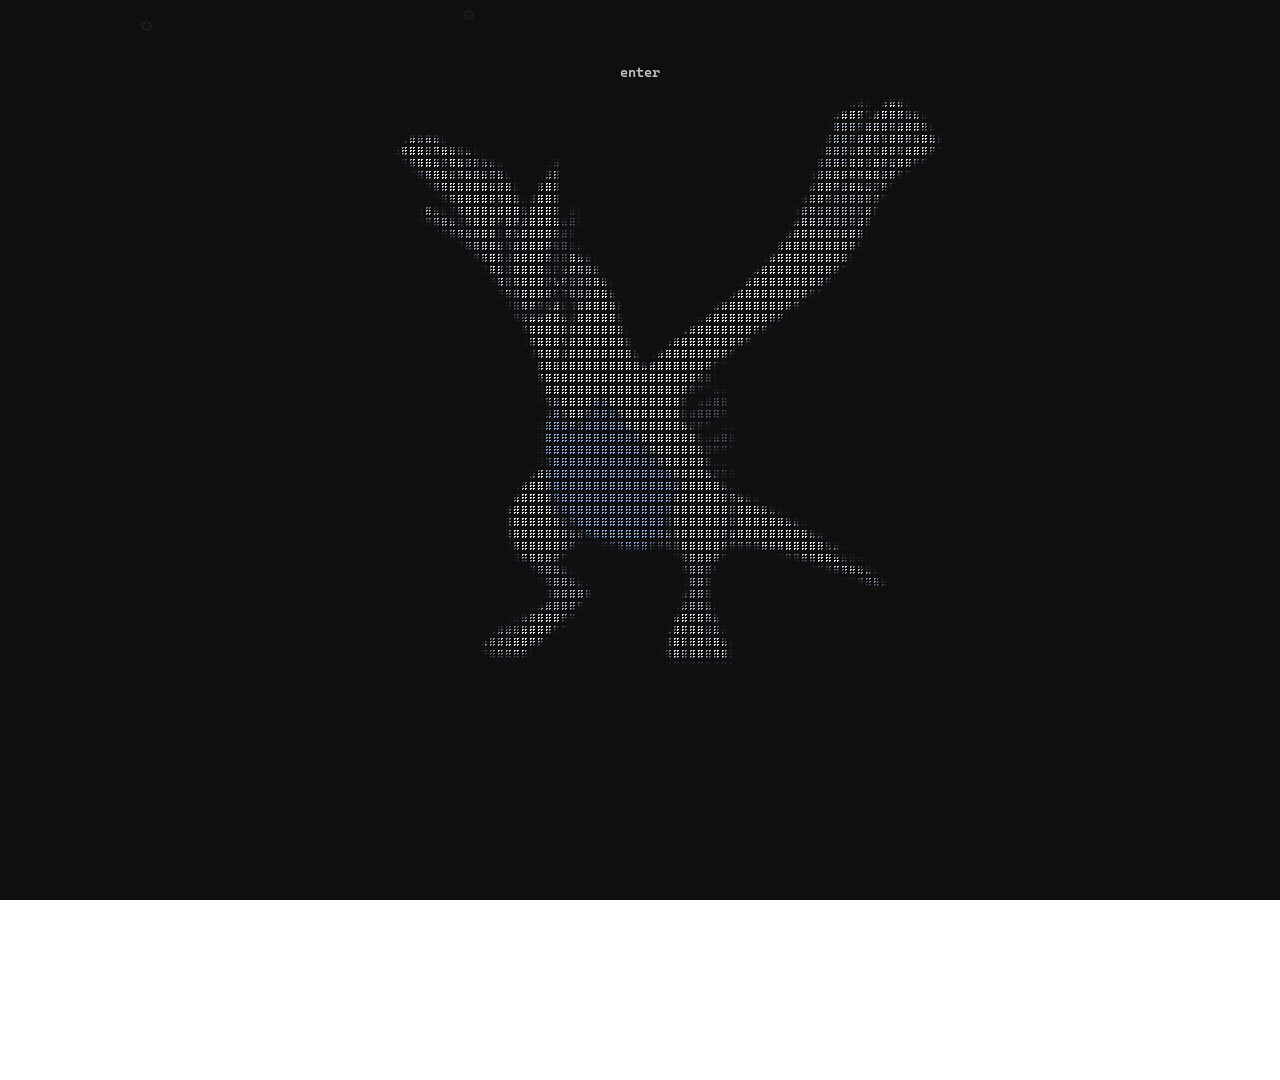
<file: exile/index.html>
<html lang="en">
<head>
<title>@exile</title>
<meta charset="UTF-8">
<meta name="viewport" content="width=device-width, initial-scale=1.0">
<meta property="og:description" content="the world is your oyster">
<meta name="theme-color" data-react-helmet="true" content="#2B2D31">
<link rel="stylesheet" type="text/css" href="css/old.css">
</head>

<body>
<audio id="song" src="assets/song.mp3" autoplay loop></audio>

<div class="buttons-container" id="enter-container">
<button id="enter" onclick="startPage()">enter</button>
</div>

<div class="buttons-container" id="member-container">
<button onclick="lain()">lain</button>
<p>◦</p>
<button onclick="rot()">rot</button>
<p>◦</p>
<button onclick="op()">op</button>
</div>

<div class="buttons-container" id="main-container">
<button onclick="about()">about</button>
</div>

<div class="background">
<div class="ascii-image" id="image">
<img id="random-gif">
<img id="pfp-image">
</div>

<div class="full-page-overlay">
<img src="assets/fake-ascii.png">
</div>
</div>

<div class="text-container">
<p class="display-text"></p>
</div>

<div class="snowflakes"></div>

<script>
window.onload = function() {
if (window.location.pathname === '/old.html') {
window.location.replace('/old');
}
};
</script>
<script src="scripts/snowflakes.js"></script>
<script src="scripts/index.js"></script>
</body>
</html>
</file>
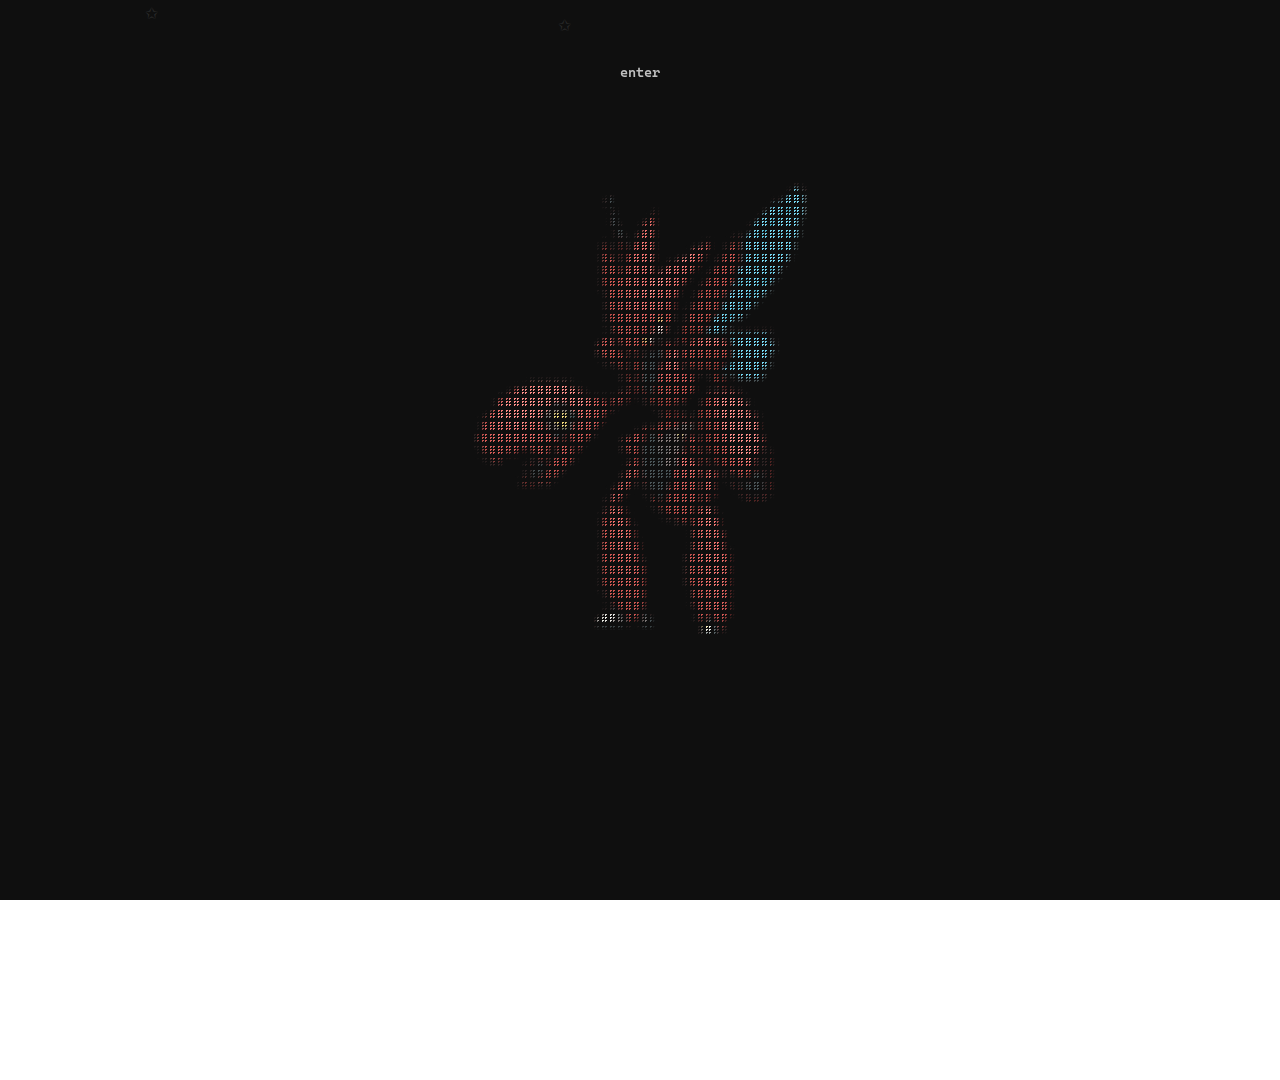
<file: x/index.html>
<html lang="en">
<head>
<title>@exile</title>
<meta charset="UTF-8">
<meta name="viewport" content="width=device-width, initial-scale=1.0">
<meta property="og:description" content="> the world is your oyster">
<meta name="theme-color" data-react-helmet="true" content="#2B2D31">
<link rel="stylesheet" type="text/css" href="css/old.css">
</head>

<body>
<audio id="song" src="assets/song.mp3" autoplay loop></audio>

<div class="buttons-container" id="enter-container">
<button id="enter" onclick="startPage()">enter</button>
</div>

<div class="buttons-container" id="member-container">
<button onclick="lain()">lain</button>
<p>◦</p>
<button onclick="rot()">rot</button>
<p>◦</p>
<button onclick="op()">op</button>
</div>

<div class="buttons-container" id="main-container">
<button onclick="about()">about</button>
</div>

<div class="background">
<div class="ascii-image" id="image">
<img id="random-gif">
<img id="pfp-image">
</div>

<div class="full-page-overlay">
<img src="assets/fake-ascii.png">
</div>
</div>

<div class="text-container">
<p class="display-text"></p>
</div>

<div class="snowflakes"></div>

<script>
window.onload = function() {
if (window.location.pathname === '/old.html') {
window.location.replace('/old');
}
};
</script>
<script src="scripts/snowflakes.js"></script>
<script src="scripts/index.js"></script>
</body>
</html>
</file>
<file: exile/css/old.css>
@font-face {
    font-family: "Cascadia";
    src: url('../assets/Cascadia.ttf') format('truetype');
}

* {
	font-family: Cascadia;
	font-weight: medium;
    color: #bfbfbf;
}

body, html {
    margin: 0;
    padding: 0;
    height: 100%;
    overflow: hidden;
}

.background {
    position: relative;
    height: 100vh;
    width: 100vw;
    background-color: #0F0F0F;
    z-index: -2;
    user-select: none;
    -webkit-user-select: none;
    -moz-user-select: none;
    -ms-user-select: none;
}

.ascii-image {
    position: absolute;
    top: 45%;
    left: 50%;
    transform: translate(-50%, -50%) scale(5);
    z-index: -2;
    user-select: none;
    -webkit-user-select: none;
    -moz-user-select: none;
    -ms-user-select: none;
}

.full-page-overlay {
    position: absolute;
    transition: opacity 1s ease-in-out;
    top: 0;
    left: 0;
    width: 100%;
    height: 100%;
    z-index: -1;
    user-select: none;
    -webkit-user-select: none;
    -moz-user-select: none;
    -ms-user-select: none;
}

.buttons-container {
    position: fixed;
    left: 50%;
    transform: translateX(-50%);
    display: flex;
    justify-content: center;
}

.buttons-container button {
    margin: 0 10px;
    background-color: rgba(5, 5, 5, 0);
    color: #bfbfbf;
    font-size: 14px;
    font-weight: 550;
    border: 0px solid transparent;
    cursor: pointer;
    transition: color 0.3s ease;
    z-index: 1
}

.text-container {
    position: fixed;
    bottom: 20%;
    left: 50%;
    transform: translateX(-50%);
    width: 30%;
    text-align: left;
    background-color: rgba(5, 5, 5, 0);
    z-index: 1
}

.text-container p {
    color: #757575;
    font-size: 14px;
    margin: 0;
    word-wrap: break-word;
}

@media screen and (max-width: 850px) {
    .text-container {
        width: 60%;
        bottom: 20%;
    }
    .text-container p {
        font-size: 12px;
    }
}

@media screen and (max-width: 600px) {
    .text-container {
        width: 80%;
        bottom: 20%;
    }
    .text-container p {
        font-size: 12px;
    }
    .buttons-container button {
        font-size: 12px;
    }
    .ascii-image {
        position: absolute;
        top: 40%;
        left: 50%;
        transform: scale(3.5);
    }
}

.display-text, #random-gif, #pfp-image {
    transition: opacity 1s ease-in-out;
}

#pfp-image {
    width: 80px;
    height: 80px;
    opacity: 0;
    object-fit: cover;
    display: none;
}

#member-container {
    display: none;
    opacity: 0;
    top: 7%;
    transition: opacity 1s ease-in-out;
}

#main-container {
    display: none;
    opacity: 0;
    top: 11%;
    transition: opacity 1s ease-in-out;
}

#enter-container {
    top: 7%;
}

.enter-button {
    transition: opacity 1s ease-in-out;
}

.display-text {
    transition: opacity 1s ease-in-out;
    text-align: center;
    max-width: 100%;
    box-sizing: border-box;
}

.snowflake {
    position: absolute;
    display: block;
    font-size: 16px;
    color: #2A2A2A;
    user-select: none;
    -webkit-user-select: none;
    -moz-user-select: none;
    -ms-user-select: none;
}





.buttons-container button:hover[data-gif="alakazam.gif"] {
    color: rgba(255, 243, 81, 1);
}

.buttons-container button:hover[data-gif="arceus.gif"] {
    color: rgba(223, 231, 79, 1);
}

.buttons-container button:hover[data-gif="articuno.gif"] {
    color: rgba(107, 173, 243, 1);
}

.buttons-container button:hover[data-gif="charizard.gif"] {
    color: rgba(255, 176, 66, 1);
}

.buttons-container button:hover[data-gif="darkrai.gif"] {
    color: rgba(232, 78, 63, 1);
}

.buttons-container button:hover[data-gif="dialga.gif"] {
    color: rgba(62, 132, 182, 1);
}

.buttons-container button:hover[data-gif="dragonite.gif"] {
    color: rgba(50, 170, 130, 1);
}

.buttons-container button:hover[data-gif="entei.gif"] {
    color: rgba(206, 165, 100, 1);
}

.buttons-container button:hover[data-gif="garchomp.gif"] {
    color: rgba(237, 88, 65, 1);
}

.buttons-container button:hover[data-gif="gardevoir.gif"] {
    color: rgba(154, 233, 154, 1);
}

.buttons-container button:hover[data-gif="genesect.gif"] {
    color: rgba(181, 150, 243, 1);
}

.buttons-container button:hover[data-gif="palkia.gif"] {
    color: rgba(220, 164, 235, 1);
}

.buttons-container button:hover[data-gif="gengar.gif"] {
    color: rgba(162, 131, 193, 1);
}

.buttons-container button:hover[data-gif="giratina.gif"] {
    color: rgba(255, 214, 0, 1);
}

.buttons-container button:hover[data-gif="groudon.gif"] {
    color: rgba(255, 55, 65, 1);
}

.buttons-container button:hover[data-gif="ho-oh.gif"] {
    color: rgba(66, 214, 84, 1);
}

.buttons-container button:hover[data-gif="kyogre.gif"] {
    color: rgba(90, 164, 255, 1);
}

.buttons-container button:hover[data-gif="kyurem.gif"] {
    color: rgba(189, 231, 255, 1);
}

.buttons-container button:hover[data-gif="lugia.gif"] {
    color: rgba(151, 165, 239, 1);
}

.buttons-container button:hover[data-gif="mewtwo.gif"] {
    color: rgba(220, 164, 235, 1);
}

.buttons-container button:hover[data-gif="moltres.gif"] {
    color: rgba(255, 183, 74, 1);
}

.buttons-container button:hover[data-gif="palkia.gif"] {
    color: rgba(220, 164, 235, 1);
}

.buttons-container button:hover[data-gif="raikou.gif"] {
    color: rgba(255, 221, 123, 1);
}

.buttons-container button:hover[data-gif="rayquaza.gif"] {
    color: rgba(98, 195, 147, 1);
}

.buttons-container button:hover[data-gif="reshiram.gif"] {
    color: rgba(255, 255, 255, 1);
}

.buttons-container button:hover[data-gif="scizor.gif"] {
    color: rgba(214, 68, 68, 1);
}

.buttons-container button:hover[data-gif="suicune.gif"] {
    color: rgba(189, 136, 221, 1);
}

.buttons-container button:hover[data-gif="tyranitar.gif"] {
    color: rgba(173, 206, 156, 1);
}

.buttons-container button:hover[data-gif="zapdos.gif"] {
    color: rgba(255, 214, 66, 1);
}

.buttons-container button:hover[data-gif="zekrom.gif"] {
    color: rgba(0, 156, 222, 1);
}
</file>
<file: x/css/old.css>
@font-face {
    font-family: "Cascadia";
    src: url('../assets/Cascadia.ttf') format('truetype');
}

* {
	font-family: Cascadia;
	font-weight: medium;
    color: #bfbfbf;
}

body, html {
    margin: 0;
    padding: 0;
    height: 100%;
    overflow: hidden;
}

.background {
    position: relative;
    height: 100vh;
    width: 100vw;
    background-color: #0F0F0F;
    z-index: -2;
    user-select: none;
    -webkit-user-select: none;
    -moz-user-select: none;
    -ms-user-select: none;
}

.ascii-image {
    position: absolute;
    top: 45%;
    left: 50%;
    transform: translate(-50%, -50%) scale(5);
    z-index: -2;
    user-select: none;
    -webkit-user-select: none;
    -moz-user-select: none;
    -ms-user-select: none;
}

.full-page-overlay {
    position: absolute;
    transition: opacity 1s ease-in-out;
    top: 0;
    left: 0;
    width: 100%;
    height: 100%;
    z-index: -1;
    user-select: none;
    -webkit-user-select: none;
    -moz-user-select: none;
    -ms-user-select: none;
}

.buttons-container {
    position: fixed;
    left: 50%;
    transform: translateX(-50%);
    display: flex;
    justify-content: center;
}

.buttons-container button {
    margin: 0 10px;
    background-color: rgba(5, 5, 5, 0);
    color: #bfbfbf;
    font-size: 14px;
    font-weight: 550;
    border: 0px solid transparent;
    cursor: pointer;
    transition: color 0.3s ease;
    z-index: 1
}

.text-container {
    position: fixed;
    bottom: 20%;
    left: 50%;
    transform: translateX(-50%);
    width: 30%;
    text-align: left;
    background-color: rgba(5, 5, 5, 0);
    z-index: 1
}

.text-container p {
    color: #757575;
    font-size: 14px;
    margin: 0;
    word-wrap: break-word;
}

@media screen and (max-width: 850px) {
    .text-container {
        width: 60%;
        bottom: 20%;
    }
    .text-container p {
        font-size: 12px;
    }
}

@media screen and (max-width: 600px) {
    .text-container {
        width: 80%;
        bottom: 20%;
    }
    .text-container p {
        font-size: 12px;
    }
    .buttons-container button {
        font-size: 12px;
    }
    .ascii-image {
        position: absolute;
        top: 40%;
        left: 50%;
        transform: scale(3.5);
    }
}

.display-text, #random-gif, #pfp-image {
    transition: opacity 1s ease-in-out;
}

#pfp-image {
    width: 80px;
    height: 80px;
    opacity: 0;
    object-fit: cover;
    display: none;
}

#member-container {
    display: none;
    opacity: 0;
    top: 7%;
    transition: opacity 1s ease-in-out;
}

#main-container {
    display: none;
    opacity: 0;
    top: 11%;
    transition: opacity 1s ease-in-out;
}

#enter-container {
    top: 7%;
}

.enter-button {
    transition: opacity 1s ease-in-out;
}

.display-text {
    transition: opacity 1s ease-in-out;
    text-align: center;
    max-width: 100%;
    box-sizing: border-box;
}

.snowflake {
    position: absolute;
    display: block;
    font-size: 16px;
    color: #2A2A2A;
    user-select: none;
    -webkit-user-select: none;
    -moz-user-select: none;
    -ms-user-select: none;
}





.buttons-container button:hover[data-gif="alakazam.gif"] {
    color: rgba(255, 243, 81, 1);
}

.buttons-container button:hover[data-gif="arceus.gif"] {
    color: rgba(223, 231, 79, 1);
}

.buttons-container button:hover[data-gif="articuno.gif"] {
    color: rgba(107, 173, 243, 1);
}

.buttons-container button:hover[data-gif="charizard.gif"] {
    color: rgba(255, 176, 66, 1);
}

.buttons-container button:hover[data-gif="darkrai.gif"] {
    color: rgba(232, 78, 63, 1);
}

.buttons-container button:hover[data-gif="dialga.gif"] {
    color: rgba(62, 132, 182, 1);
}

.buttons-container button:hover[data-gif="dragonite.gif"] {
    color: rgba(50, 170, 130, 1);
}

.buttons-container button:hover[data-gif="entei.gif"] {
    color: rgba(206, 165, 100, 1);
}

.buttons-container button:hover[data-gif="garchomp.gif"] {
    color: rgba(237, 88, 65, 1);
}

.buttons-container button:hover[data-gif="gardevoir.gif"] {
    color: rgba(154, 233, 154, 1);
}

.buttons-container button:hover[data-gif="genesect.gif"] {
    color: rgba(181, 150, 243, 1);
}

.buttons-container button:hover[data-gif="palkia.gif"] {
    color: rgba(220, 164, 235, 1);
}

.buttons-container button:hover[data-gif="gengar.gif"] {
    color: rgba(162, 131, 193, 1);
}

.buttons-container button:hover[data-gif="giratina.gif"] {
    color: rgba(255, 214, 0, 1);
}

.buttons-container button:hover[data-gif="groudon.gif"] {
    color: rgba(255, 55, 65, 1);
}

.buttons-container button:hover[data-gif="ho-oh.gif"] {
    color: rgba(66, 214, 84, 1);
}

.buttons-container button:hover[data-gif="kyogre.gif"] {
    color: rgba(90, 164, 255, 1);
}

.buttons-container button:hover[data-gif="kyurem.gif"] {
    color: rgba(189, 231, 255, 1);
}

.buttons-container button:hover[data-gif="lugia.gif"] {
    color: rgba(151, 165, 239, 1);
}

.buttons-container button:hover[data-gif="mewtwo.gif"] {
    color: rgba(220, 164, 235, 1);
}

.buttons-container button:hover[data-gif="moltres.gif"] {
    color: rgba(255, 183, 74, 1);
}

.buttons-container button:hover[data-gif="palkia.gif"] {
    color: rgba(220, 164, 235, 1);
}

.buttons-container button:hover[data-gif="raikou.gif"] {
    color: rgba(255, 221, 123, 1);
}

.buttons-container button:hover[data-gif="rayquaza.gif"] {
    color: rgba(98, 195, 147, 1);
}

.buttons-container button:hover[data-gif="reshiram.gif"] {
    color: rgba(255, 255, 255, 1);
}

.buttons-container button:hover[data-gif="scizor.gif"] {
    color: rgba(214, 68, 68, 1);
}

.buttons-container button:hover[data-gif="suicune.gif"] {
    color: rgba(189, 136, 221, 1);
}

.buttons-container button:hover[data-gif="tyranitar.gif"] {
    color: rgba(173, 206, 156, 1);
}

.buttons-container button:hover[data-gif="zapdos.gif"] {
    color: rgba(255, 214, 66, 1);
}

.buttons-container button:hover[data-gif="zekrom.gif"] {
    color: rgba(0, 156, 222, 1);
}
</file>
